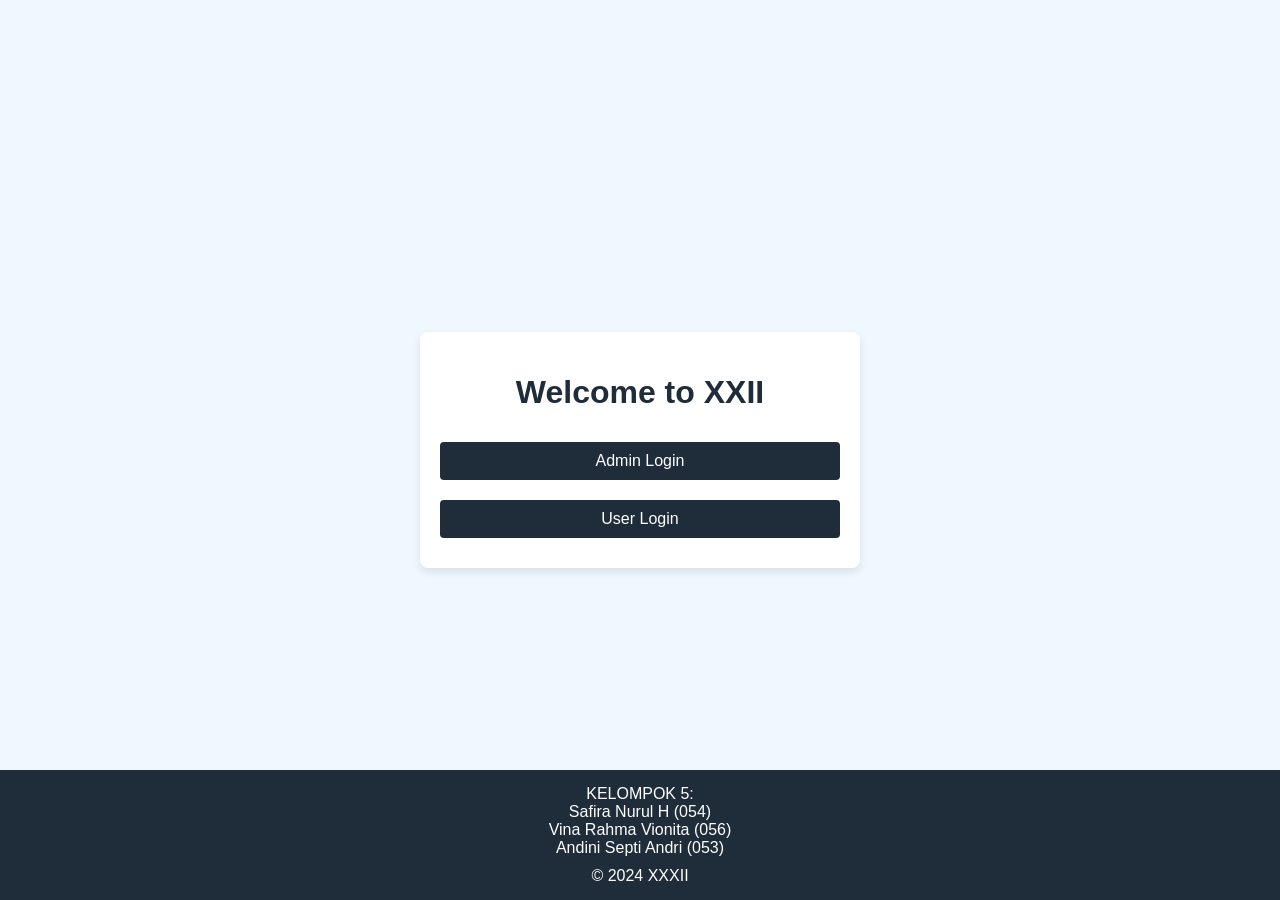
<file: index.html>
<!DOCTYPE html>
<html lang="en">
<head>
    <meta charset="UTF-8">
    <meta name="viewport" content="width=device-width, initial-scale=1.0">
    <title>XXII-Login</title>
    <style>
        body {
            font-family: Arial, sans-serif;
            background-color: #f0f8ff;
            margin: 0;
            padding: 0;
            display: flex;
            flex-direction: column;
            justify-content: center;
            align-items: center;
            height: 100vh;
        }

        .container, .login-container {
            background-color: #fff;
            border-radius: 8px;
            box-shadow: 0 4px 8px rgba(0, 0, 0, 0.1);
            padding: 20px;
            max-width: 400px;
            width: 100%;
            text-align: center;
        }

        h1, h2 {
            color: #1f2c3a;
        }

        label {
        display: flex;
        justify-content: center; /* Memposisikan label di tengah secara horizontal */
        align-items: center; /* Memposisikan label di tengah secara vertikal */
        margin-top: 10px;
        color: #333;
        }

        input[type="text"], input[type="password"] {
        width: calc(100% - 22px); /* Mengurangi 22px untuk padding 10px dan border 1px */
        padding: 10px;
        margin-top: 5px;
        margin-bottom: 15px;
        border: 1px solid #ccc;
        border-radius: 4px;
        box-sizing: border-box; /* Menghindari lebar input dari melebihi 100% karena padding dan border */
        display: block;
        margin: 0 auto; /* Memposisikan input di tengah secara horizontal */
        }

        button {
            width: 100%;
            padding: 10px;
            background-color: #1f2c3a;
            border: none;
            border-radius: 4px;
            color: white;
            font-size: 16px;
            cursor: pointer;
        }

        button:hover {
            background-color: #5078a3;
        }

        .back-btn {
            margin-top: 10px;
            background-color: #6c757d;
        }

        .back-btn:hover {
            background-color: #5a6268;
        }

        .btn-spacing {
            margin: 10px 0; /* Added spacing */
        }

        footer {
            margin-top: 20px;
            width: 100%;
            background-color: #1f2c3a;
            color: white;
            text-align: center;
            padding: 10px 0;
            position: absolute;
            bottom: 0;
        }

        .footer-container {
            max-width: 400px;
            width: 100%;
            margin: 0 auto;
        }

        .footer-container .social-media {
            margin-bottom: 10px;
        }

        .footer-container p {
            margin: 5px 0;
        }
    </style>
</head>
<body>
    <div id="home" class="container">
        <h1>Welcome to XXII</h1>
        <button class="btn btn-spacing" onclick="showPage('adminLogin')">Admin Login</button>
        <button class="btn btn-spacing" onclick="showPage('userOptions')">User Login</button>
    </div>

    <div id="adminLogin" class="login-container" style="display:none;">
        <h2>Admin Login</h2>
        <form id="adminLoginForm">
            <label for="admin-username">Username:</label>
            <input type="text" id="admin-username" name="username" required>
            <label for="admin-password">Password:</label>
            <input type="password" id="admin-password" name="password" required>
            <button type="submit">Login</button>
        </form>
        <button onclick="showPage('home')" class="back-btn">Back</button>
    </div>

    <div id="userOptions" class="login-container" style="display:none;">
        <h2>User Options</h2>
        <button class="btn btn-spacing" onclick="showPage('userRegister')">Register</button>
        <button class="btn btn-spacing" onclick="showPage('userLogin')">Login</button>
        <button onclick="showPage('home')" class="back-btn">Back</button>
    </div>

    <div id="userRegister" class="login-container" style="display:none;">
        <h2>User Registration</h2>
        <form id="registerForm">
            <label for="reg-username">Username:</label>
            <input type="text" id="reg-username" name="username" required>
            <label for="reg-password">Password:</label>
            <input type="password" id="reg-password" name="password" required>
            <button type="submit">Register</button>
        </form>
        <button onclick="showPage('userOptions')" class="back-btn">Back</button>
    </div>

    <div id="userLogin" class="login-container" style="display:none;">
        <h2>User Login</h2>
        <form id="userLoginForm">
            <label for="user-username">Username:</label>
            <input type="text" id="user-username" name="username" required>
            <label for="user-password">Password:</label>
            <input type="password" id="user-password" name="password" required>
            <button type="submit">Login</button>
        </form>
        <button onclick="showPage('userOptions')" class="back-btn">Back</button>
    </div>

    <footer>
        <div class="footer-container">
            <div class="social-media">
                <p> KELOMPOK 5: <br>
                    Safira Nurul H (054) <br>
                    Vina Rahma Vionita (056)<br>
                    Andini Septi Andri (053)
                </p>
            </div>
            <p>&copy; 2024 XXXII</p>
        </div>
    </footer>

    <script>
        function showPage(pageId) {
            const pages = document.querySelectorAll('.container, .login-container');
            pages.forEach(page => page.style.display = 'none');
            document.getElementById(pageId).style.display = 'block';
        }

        document.addEventListener('DOMContentLoaded', () => {
            const adminLoginForm = document.getElementById('adminLoginForm');
            const userLoginForm = document.getElementById('userLoginForm');
            const registerForm = document.getElementById('registerForm');

            if (adminLoginForm) {
                adminLoginForm.addEventListener('submit', function(event) {
                    event.preventDefault();
                    const username = document.getElementById('admin-username').value;
                    const password = document.getElementById('admin-password').value;

                    if (username === 'admin' && password === 'admin') {
                        alert('Admin login successful!');
                        // Redirect to admin dashboard
                        window.location.href = 'beranda.html';
                    } else {
                        alert('Invalid admin credentials');
                    }
                });
            }

            if (registerForm) {
                registerForm.addEventListener('submit', function(event) {
                    event.preventDefault();
                    const username = document.getElementById('reg-username').value;
                    const password = document.getElementById('reg-password').value;

                    localStorage.setItem('username', username);
                    localStorage.setItem('password', password);
                    alert('Registration successful!');
                    showPage('userLogin');
                });
            }

            if (userLoginForm) {
                userLoginForm.addEventListener('submit', function(event) {
                    event.preventDefault();
                    const username = document.getElementById('user-username').value;
                    const password = document.getElementById('user-password').value;

                    const storedUsername = localStorage.getItem('username');
                    const storedPassword = localStorage.getItem('password');

                    if (username === storedUsername && password === storedPassword) {
                        alert('User login successful!');
                        // Redirect to user dashboard
                        window.location.href = 'beranda.html';
                    } else {
                        alert('Invalid user credentials');
                    }
                });
            }
        });
    </script>
</body>
</html>
</file>
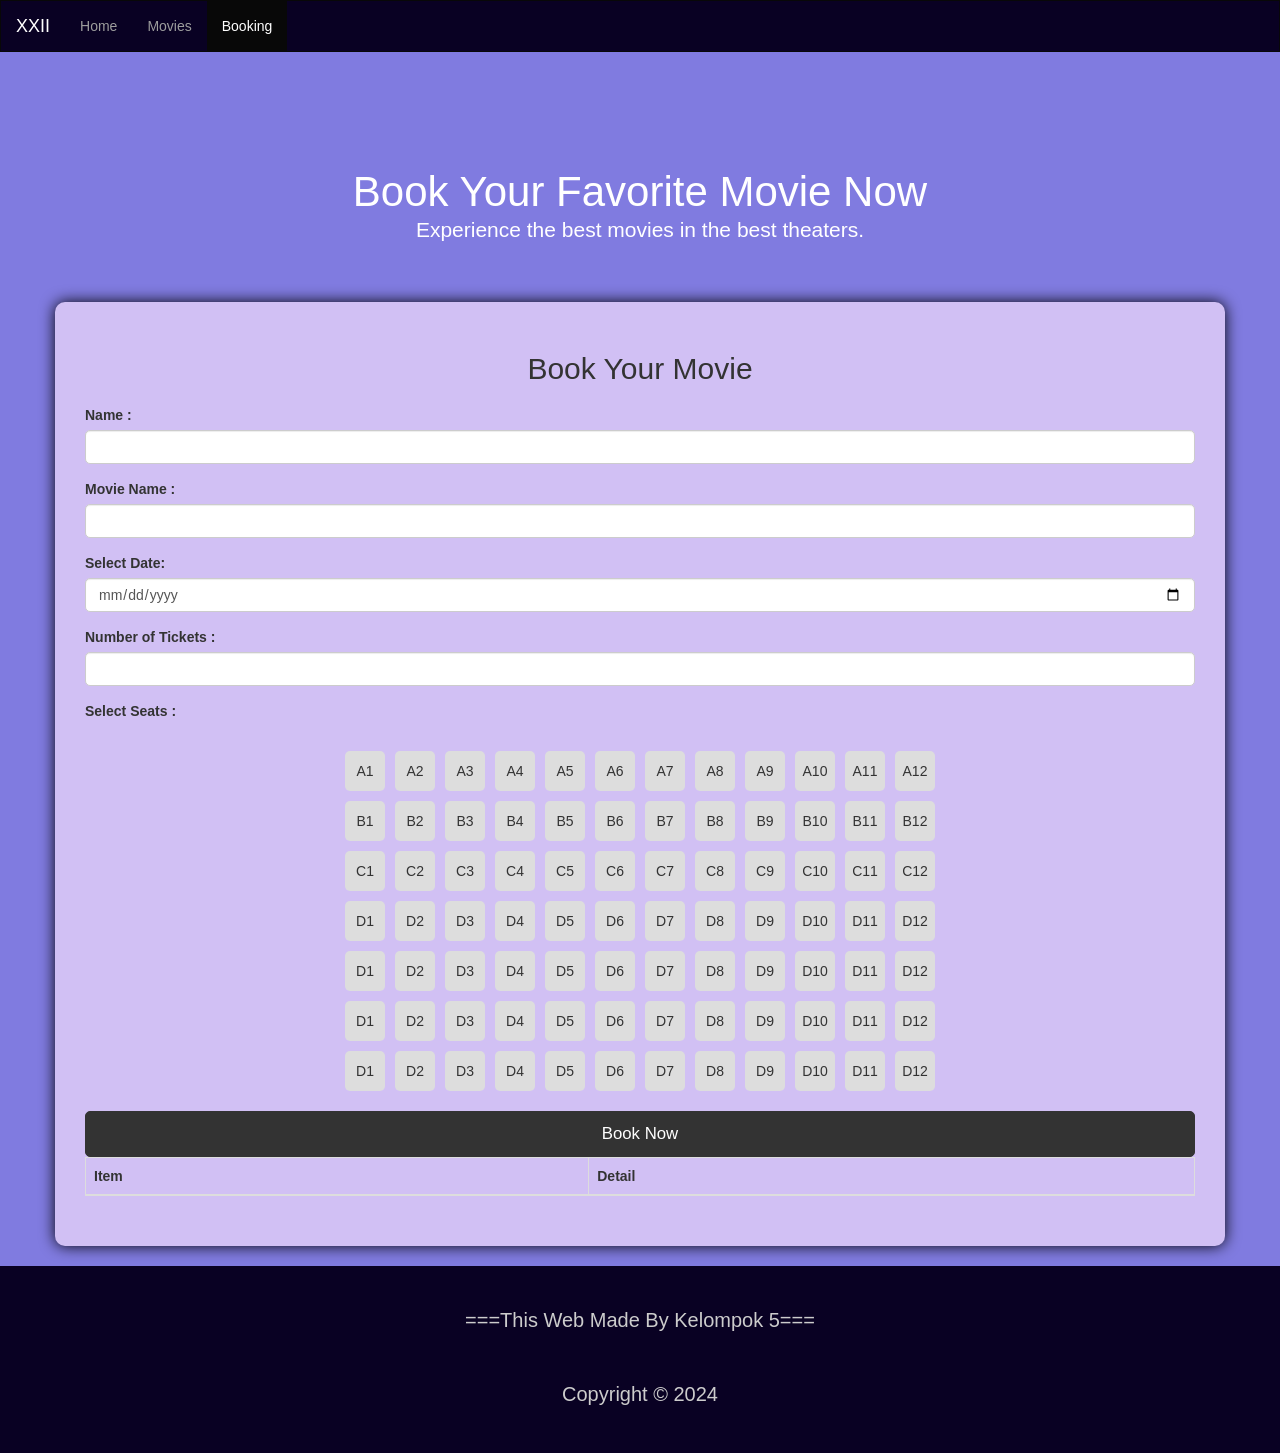
<file: Booking.html>
<!DOCTYPE html>
<html lang="en">
<head>
  <title>XXII - Booking</title>
  <meta charset="utf-8">
  <meta name="viewport" content="width=device-width, initial-scale=1">
  <link rel="stylesheet" href="https://maxcdn.bootstrapcdn.com/bootstrap/3.4.1/css/bootstrap.min.css">
  <link rel="stylesheet" href="booking.css">
</head>
<body>

<nav class="navbar navbar-inverse">
  <div class="container-fluid">
    <div class="navbar-header">
      <button type="button" class="navbar-toggle" data-toggle="collapse" data-target="#myNavbar">
        <span class="icon-bar"></span>
        <span class="icon-bar"></span>
        <span class="icon-bar"></span>                        
      </button>
      <a class="navbar-brand" href="#">XXII</a>
    </div>
    <div class="collapse navbar-collapse" id="myNavbar">
      <ul class="nav navbar-nav">
        <li><a href="index.html">Home</a></li>
        <li><a href="Movies.html">Movies</a></li>
        <li class="active"><a href="Booking.html">Booking</a></li>
      </ul>
      <ul class="nav navbar-nav navbar-right">
      </ul>
    </div>
  </div>
</nav>

<div class="hero-section">
  <div class="hero-content">
    <h1>Book Your Favorite Movie Now</h1>
    <p>Experience the best movies in the best theaters.</p>
  </div>
</div>

<div class="container booking-form">
  <h2 class="text-center">Book Your Movie</h2>
  <form id="booking-form">
    <div class="form-group">
      <label for="viewer-name">Name :</label>
      <input type="text" class="form-control" id="viewer-name" name="viewer-name" required>
    </div>
    <div class="form-group">
      <label for="movie-name">Movie Name :</label>
      <input type="text" class="form-control" id="movie-name" name="movie-name" required>
    </div>
    <div class="form-group">
      <label for="date">Select Date:</label>
      <input type="date" class="form-control" id="date" name="date" required>
    </div>
    <div class="form-group">
      <label for="tickets">Number of Tickets :</label>
      <input type="number" class="form-control" id="tickets" name="tickets" min="1" max="10" required>
    </div>
    <div class="form-group">
      <label for="seats">Select Seats :</label>
      <div class="seat-map">
        <!-- Daftar kursi -->
        <div class="row">
          <div class="seat" id="A1" data-seat="A1">A1</div>
          <div class="seat" id="A2" data-seat="A2">A2</div>
          <div class="seat" id="A3" data-seat="A3">A3</div>
          <div class="seat" id="A4" data-seat="A4">A4</div>
          <div class="seat" id="A5" data-seat="A5">A5</div>
          <div class="seat" id="A6" data-seat="A6">A6</div>
          <div class="seat" id="A7" data-seat="A7">A7</div>
          <div class="seat" id="A8" data-seat="A8">A8</div>
          <div class="seat" id="A9" data-seat="A9">A9</div>
          <div class="seat" id="A10" data-seat="A10">A10</div>
          <div class="seat" id="A11" data-seat="A11">A11</div>
          <div class="seat" id="A12" data-seat="A12">A12</div>
        </div>
        <div class="row">
          <div class="seat" id="B1" data-seat="B1">B1</div>
          <div class="seat" id="B2" data-seat="B2">B2</div>
          <div class="seat" id="B3" data-seat="B3">B3</div>
          <div class="seat" id="B4" data-seat="B4">B4</div>
          <div class="seat" id="B5" data-seat="B5">B5</div>
          <div class="seat" id="B6" data-seat="B6">B6</div>
          <div class="seat" id="B7" data-seat="B7">B7</div>
          <div class="seat" id="B8" data-seat="B8">B8</div>
          <div class="seat" id="B9" data-seat="B9">B9</div>
          <div class="seat" id="B10" data-seat="B10">B10</div>
          <div class="seat" id="B11" data-seat="B11">B11</div>
          <div class="seat" id="B12" data-seat="B12">B12</div>
        </div>
        <div class="row">
          <div class="seat" id="C1" data-seat="C1">C1</div>
          <div class="seat" id="C2" data-seat="C2">C2</div>
          <div class="seat" id="C3" data-seat="C3">C3</div>
          <div class="seat" id="C4" data-seat="C4">C4</div>
          <div class="seat" id="C5" data-seat="C5">C5</div>
          <div class="seat" id="C6" data-seat="C6">C6</div>
          <div class="seat" id="C7" data-seat="C7">C7</div>
          <div class="seat" id="C8" data-seat="C8">C8</div>
          <div class="seat" id="C9" data-seat="C9">C9</div>
          <div class="seat" id="C10" data-seat="C10">C10</div>
          <div class="seat" id="C11" data-seat="C11">C11</div>
          <div class="seat" id="C12" data-seat="C12">C12</div>
        </div>
        <div class="row">
          <div class="seat" id="D1" data-seat="D1">D1</div>
          <div class="seat" id="D2" data-seat="D2">D2</div>
          <div class="seat" id="D3" data-seat="D3">D3</div>
          <div class="seat" id="D4" data-seat="D4">D4</div>
          <div class="seat" id="D5" data-seat="D5">D5</div>
          <div class="seat" id="D6" data-seat="D6">D6</div>
          <div class="seat" id="D7" data-seat="D7">D7</div>
          <div class="seat" id="D8" data-seat="D8">D8</div>
          <div class="seat" id="D9" data-seat="D9">D9</div>
          <div class="seat" id="D10" data-seat="D10">D10</div>
          <div class="seat" id="D11" data-seat="D11">D11</div>
          <div class="seat" id="D12" data-seat="D12">D12</div>
        </div>
        <div class="row">
          <div class="seat" id="E1" data-seat="D1">D1</div>
          <div class="seat" id="E2" data-seat="D2">D2</div>
          <div class="seat" id="E3" data-seat="D3">D3</div>
          <div class="seat" id="E4" data-seat="D4">D4</div>
          <div class="seat" id="E5" data-seat="D5">D5</div>
          <div class="seat" id="E6" data-seat="D6">D6</div>
          <div class="seat" id="E7" data-seat="D7">D7</div>
          <div class="seat" id="E8" data-seat="D8">D8</div>
          <div class="seat" id="E9" data-seat="D9">D9</div>
          <div class="seat" id="E10" data-seat="D10">D10</div>
          <div class="seat" id="E11" data-seat="D11">D11</div>
          <div class="seat" id="E12" data-seat="D12">D12</div>
        </div>
        <div class="row">
          <div class="seat" id="F1" data-seat="D1">D1</div>
          <div class="seat" id="F2" data-seat="D2">D2</div>
          <div class="seat" id="F3" data-seat="D3">D3</div>
          <div class="seat" id="F4" data-seat="D4">D4</div>
          <div class="seat" id="F5" data-seat="D5">D5</div>
          <div class="seat" id="F6" data-seat="D6">D6</div>
          <div class="seat" id="F7" data-seat="D7">D7</div>
          <div class="seat" id="F8" data-seat="D8">D8</div>
          <div class="seat" id="F9" data-seat="D9">D9</div>
          <div class="seat" id="F10" data-seat="D10">D10</div>
          <div class="seat" id="F11" data-seat="D11">D11</div>
          <div class="seat" id="F12" data-seat="D12">D12</div>
        </div>
        <div class="row">
          <div class="seat" id="G1" data-seat="D1">D1</div>
          <div class="seat" id="G2" data-seat="D2">D2</div>
          <div class="seat" id="G3" data-seat="D3">D3</div>
          <div class="seat" id="G4" data-seat="D4">D4</div>
          <div class="seat" id="G5" data-seat="D5">D5</div>
          <div class="seat" id="G6" data-seat="D6">D6</div>
          <div class="seat" id="G7" data-seat="D7">D7</div>
          <div class="seat" id="G8" data-seat="D8">D8</div>
          <div class="seat" id="G9" data-seat="D9">D9</div>
          <div class="seat" id="G10" data-seat="D10">D10</div>
          <div class="seat" id="G11" data-seat="D11">D11</div>
          <div class="seat" id="G12" data-seat="D12">D12</div>
        </div>
      </div>
    </div>
    <input type="hidden" id="selected-seats" name="selected-seats">
    <button type="submit" class="btn btn-primary btn-block">Book Now</button>
  </form>

  <!-- Tabel untuk menampilkan rincian pesanan -->
  <table class="table table-striped table-bordered">
    <thead>
      <tr>
        <th scope="col">Item</th>
        <th scope="col">Detail</th>
      </tr>
    </thead>
    <tbody id="booking-details">
      <!-- Isi dari tabel akan dimasukkan melalui JavaScript -->
    </tbody>
  </table>
</div>

<footer class="container-fluid text-center">
  <p>===This Web Made By Kelompok 5===</p>
  <div class="col-12">
    <div class="text-center py-3">
      <p>Copyright &copy; 2024</p>
    </div>
  </div>
</footer>

<script src="https://ajax.googleapis.com/ajax/libs/jquery/3.7.1/jquery.min.js"></script>
<script src="https://maxcdn.bootstrapcdn.com/bootstrap/3.4.1/js/bootstrap.min.js"></script>
<script src="scriptbo.js"></script>
</body>
</html>
</file>
<file: booking.css>
/* Style CSS Booking */
body {
  background-color: hsl(243, 62%, 68%);
  font-family: 'Lucida Sans', 'Lucida Sans Regular', 'Lucida Grande', 'Lucida Sans Unicode', Geneva, Verdana, sans-serif;
  margin: 0;
  padding: 0;
}

.navbar {
  margin-bottom: 0;
  border-radius: 0;
  background-color: rgb(9, 1, 35);
}

.navbar .navbar-brand {
  color: #fff;
}

.navbar-nav > li > a {
  color: #faf5f5;
}

.hero-section {
  background: url('https://images.unsplash.com/photo-1555993539-1732a83fc567') no-repeat center center;
  background-size: cover;
  color: white;
  height: 300px;
  display: flex;
  align-items: center;
  justify-content: center;
  text-align: center;
}

.hero-section .hero-content h1 {
  font-size: 3em;
  margin-bottom: 0;
}

.hero-section .hero-content p {
  font-size: 1.5em;
}

.container {
  margin-top: 30px;
}

.booking-form {
  background-color: #d1c0f4;
  padding: 30px;
  border-radius: 10px;
  box-shadow: 0 0 15px rgba(0, 0, 0, 0.985);
  margin-top: -50px;
  position: relative;
  z-index: 1;
}

.booking-form h2 {
  margin-bottom: 20px;
}

.booking-form .form-control {
  border-radius: 5px;
}

.booking-form button {
  background-color: #333;
  border-color: #333;
  border-radius: 5px;
  padding: 10px;
  font-size: 1.2em;
  transition: background-color 0.3s, transform 0.3s;
}

.booking-form button:hover {
  background-color: #555;
  transform: scale(1.05);
}

.seat-map {
  display: flex;
  flex-direction: column;
  align-items: center;
  margin-top: 20px;
}

.row {
  display: flex;
}

.seat {
  width: 40px;
  height: 40px;
  margin: 5px;
  background-color: #ddd;
  border-radius: 5px;
  display: flex;
  align-items: center;
  justify-content: center;
  cursor: pointer;
  transition: background-color 0.3s, transform 0.3s;
}

.seat:hover {
  background-color: #aaa;
  transform: scale(1.1);
}

.seat.selected {
  background-color: rgb(9, 1, 35);
  color: white;
}

footer {
  background-color: rgb(9, 1, 35);
  color: white;
  padding: 20px 0;
  margin-top: 20px;
}

footer p {
  margin-top: 20px;
  margin-bottom: 15px;
  color: #ccc;
  font-size: 20px;
}

footer .py-3 {
  padding-top: 1rem;
  padding-bottom: 1rem;
}
</file>
